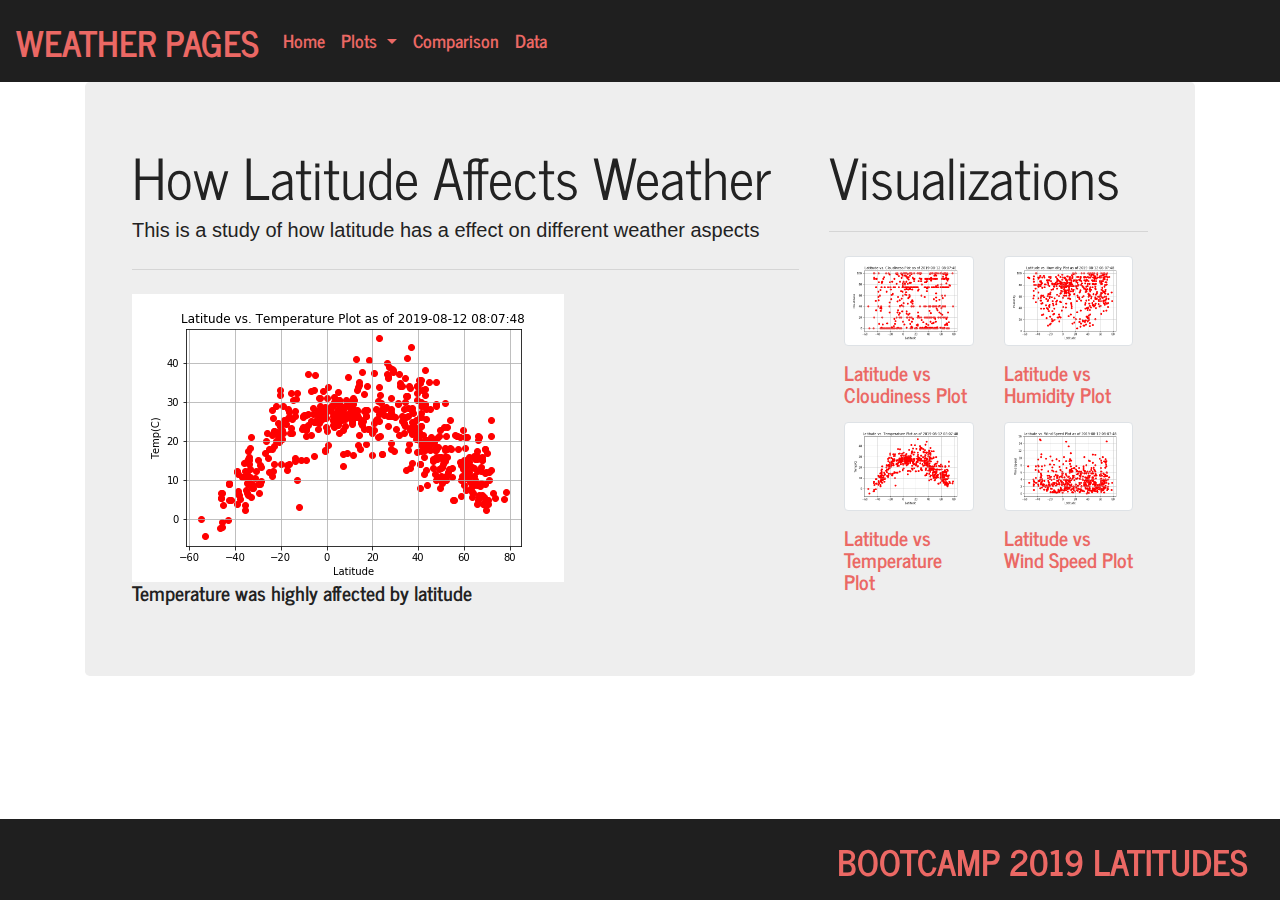
<file: index.html>
<!DOCTYPE html>
<html lang="en">

<head>
  <meta charset="UTF-8">
  <title>Latitudes</title>

  <link rel="stylesheet" href="https://stackpath.bootstrapcdn.com/bootstrap/4.3.1/css/bootstrap.min.css" integrity="sha384-ggOyR0iXCbMQv3Xipma34MD+dH/1fQ784/j6cY/iJTQUOhcWr7x9JvoRxT2MZw1T" crossorigin="anonymous">

  <script src="https://code.jquery.com/jquery-3.3.1.slim.min.js" integrity="sha384-q8i/X+965DzO0rT7abK41JStQIAqVgRVzpbzo5smXKp4YfRvH+8abtTE1Pi6jizo" crossorigin="anonymous"></script>
  <script src="https://cdnjs.cloudflare.com/ajax/libs/popper.js/1.14.7/umd/popper.min.js" integrity="sha384-UO2eT0CpHqdSJQ6hJty5KVphtPhzWj9WO1clHTMGa3JDZwrnQq4sF86dIHNDz0W1" crossorigin="anonymous"></script>
  <script src="https://stackpath.bootstrapcdn.com/bootstrap/4.3.1/js/bootstrap.min.js" integrity="sha384-JjSmVgyd0p3pXB1rRibZUAYoIIy6OrQ6VrjIEaFf/nJGzIxFDsf4x0xIM+B07jRM" crossorigin="anonymous"></script>
     <link rel="stylesheet" href="boot.css">
  <link rel="stylesheet" href="style.css">

</head>
<body>
  <nav class="navbar navbar-expand-lg justify-content-center">
    <a class="navbar-brand" href="#">WEATHER PAGES</a>
    <button class="navbar-toggler" type="button" data-toggle="collapse" data-target="#navbarSupportedContent" aria-controls="navbarSupportedContent" aria-expanded="false" aria-label="Toggle navigation">
      <span class="navbar-toggler-icon"></span>
    </button>

    <div class="collapse navbar-collapse" id="navbarSupportedContent">
      <ul class="navbar-nav mr-auto">
        <li class="nav-item active">
          <a class="nav-link" href="index.html">Home <span class="sr-only">(current)</span></a>
        </li>
		<li class="nav-item dropdown">
          <a class="nav-link dropdown-toggle" href="#" id="navbarDropdown" role="button" data-toggle="dropdown" aria-haspopup="true" aria-expanded="false">
            Plots
          </a>
          <div class="dropdown-menu" aria-labelledby="navbarDropdown">
            <a class="dropdown-item" href="LatitudevsCloudinessPlot.html">Latitude vs Cloudiness Plot</a>
            <a class="dropdown-item" href="LatitudevsHumidityPlot.html">Latitude vs Humidity Plot</a>
			            <a class="dropdown-item" href="LatitudevsTemperaturePlot.html">Latitude vs Temperature Plot</a>
						            <a class="dropdown-item" href="LatitudevsWindSpeedPlot.html">Latitude vs Wind Speed Plot</a>
          </div>
        </li>
        <li class="nav-item">
          <a class="nav-link" href="comparison.html">Comparison</a>
        </li>
        <li class="nav-item">
			<a class="nav-link" href="data.html">Data</a>
			</li>
      </ul>
    </div>
  </nav>

  <div class="container">
    <div class="jumbotron">

  <div class="container">
    <div class="row">
        <div class="col-md-8">
		      <h1 class="display-4">How Latitude Affects Weather</h1>
      <p class="lead">This is a study of how latitude has a effect on different weather aspects</p>
      <hr class="my-4">
          <div class="thumbnail">

			<img src="images/LatitudevsTemperaturePlot.png" class="img-fluid" alt="Responsive image">
          </div>
          <div class="caption">
              <h3>Temperature was highly affected by latitude</h3>


            </div>
        </div>
        <div class="col-md-4">
				      <h1 class="display-4">Visualizations</h1>
      <hr class="my-4">
		  
<div class="container">
    <div class="row">
        <div class="col-md-6">
          <div class="thumbnail">
		  <a href="LatitudevsCloudinessPlot.html" role="button"><img src="images/LatitudevsCloudinessPlot.png" alt="..." class="img-thumbnail"></a>
            
          </div>
          <div class="caption">
              <p><a href="LatitudevsCloudinessPlot.html" role="button"><h3>Latitude vs Cloudiness Plot</h3></a> </p> 


            </div>
        </div>
        <div class="col-md-6">
            <div class="thumbnail">
					  <a href="LatitudevsHumidityPlot.html" role="button"><img src="images/LatitudevsHumidityPlot.png" alt="..." class="img-thumbnail"></a>
              
            </div>
          <div class="caption">
              
              <p><a href="LatitudevsHumidityPlot.html" role="button"><h3>Latitude vs Humidity Plot</h3></a> </p> 

          </div>
        </div>
        </div>
		    <div class="row">
        <div class="col-md-6">
          <div class="thumbnail">
		  					  <a href="LatitudevsTemperaturePlot.html" role="button"><img src="images/LatitudevsTemperaturePlot.png" alt="..." class="img-thumbnail"></a>
            
          </div>
          <div class="caption">
              
              <p><a href="LatitudevsTemperaturePlot.html" role="button"><h3>Latitude vs Temperature Plot</h3></a> </p> 

            </div>
        </div>
        <div class="col-md-6">
            <div class="thumbnail">
					  					  <a href="LatitudevsWindSpeedPlot.html" role="button"><img src="images/LatitudevsWindSpeedPlot.png" alt="..." class="img-thumbnail"></a>
              
            </div>
          <div class="caption">
              <p><a href="LatitudevsWindSpeedPlot.html" role="button"><h3>Latitude vs Wind Speed Plot</h3></a> </p>
          </div>
        </div>
        </div>
    </div>
	
	
          </div>
        </div>
        </div>
    </div>
    </div>
  </div>
  
<nav class="navbar fixed-bottom">
  <center></center><a class="navbar-brand " href="#">BootCamp 2019 Latitudes</a></center>
</nav>

</body>

</html>
</file>
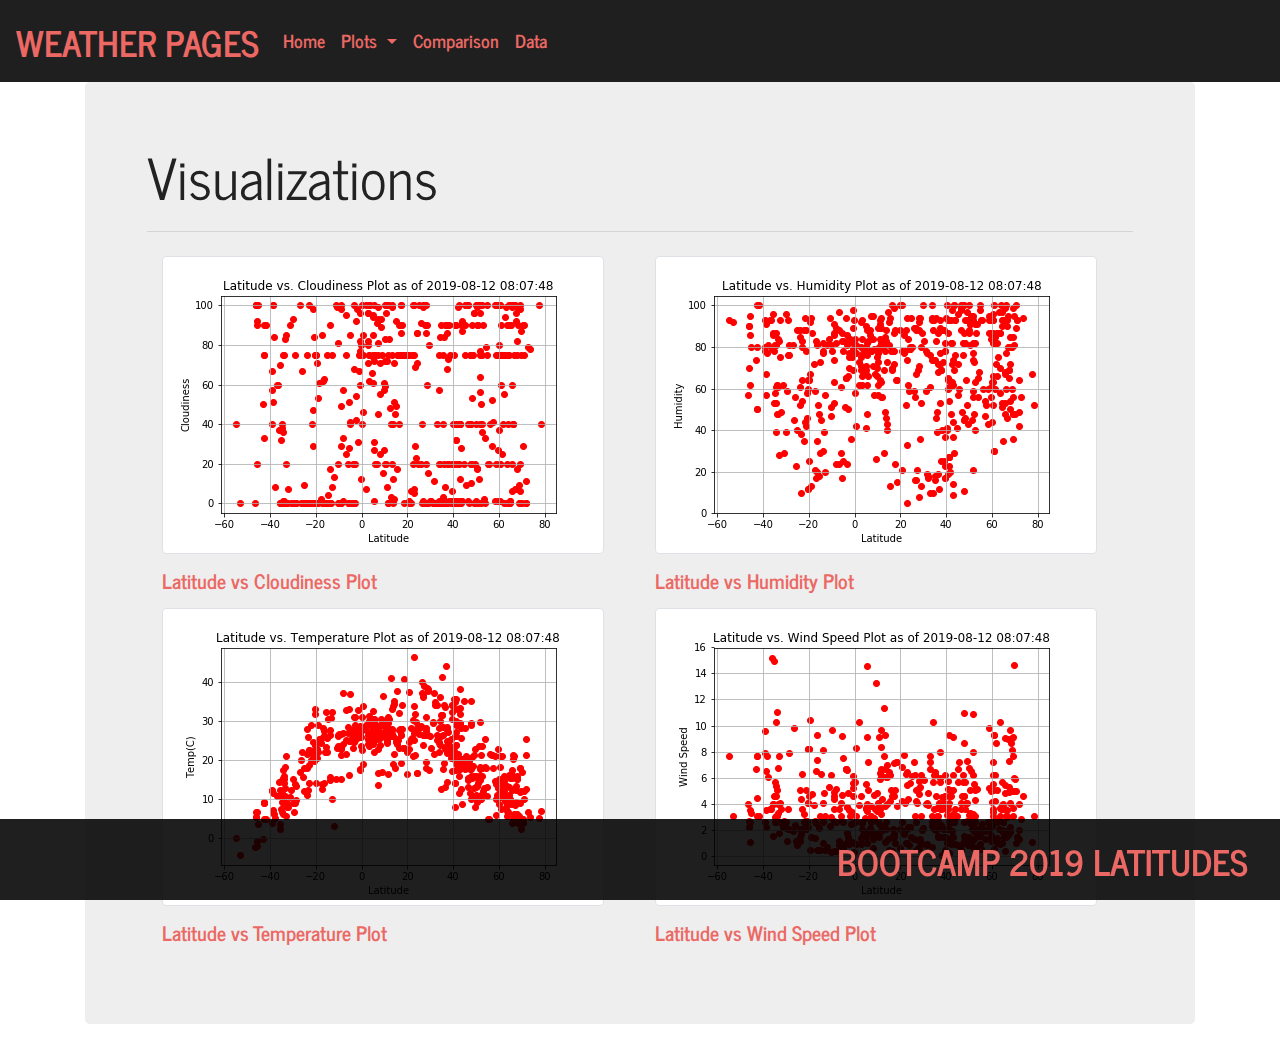
<file: comparison.html>
<!DOCTYPE html>
<html lang="en">

<head>
  <meta charset="UTF-8">
  <title>Latitudes</title>

  <link rel="stylesheet" href="https://stackpath.bootstrapcdn.com/bootstrap/4.3.1/css/bootstrap.min.css" integrity="sha384-ggOyR0iXCbMQv3Xipma34MD+dH/1fQ784/j6cY/iJTQUOhcWr7x9JvoRxT2MZw1T" crossorigin="anonymous">

  <script src="https://code.jquery.com/jquery-3.3.1.slim.min.js" integrity="sha384-q8i/X+965DzO0rT7abK41JStQIAqVgRVzpbzo5smXKp4YfRvH+8abtTE1Pi6jizo" crossorigin="anonymous"></script>
  <script src="https://cdnjs.cloudflare.com/ajax/libs/popper.js/1.14.7/umd/popper.min.js" integrity="sha384-UO2eT0CpHqdSJQ6hJty5KVphtPhzWj9WO1clHTMGa3JDZwrnQq4sF86dIHNDz0W1" crossorigin="anonymous"></script>
  <script src="https://stackpath.bootstrapcdn.com/bootstrap/4.3.1/js/bootstrap.min.js" integrity="sha384-JjSmVgyd0p3pXB1rRibZUAYoIIy6OrQ6VrjIEaFf/nJGzIxFDsf4x0xIM+B07jRM" crossorigin="anonymous"></script>
     <link rel="stylesheet" href="boot.css">
  <link rel="stylesheet" href="style.css">

</head>
<body>
  <nav class="navbar navbar-expand-lg justify-content-center">
    <a class="navbar-brand" href="#">WEATHER PAGES</a>
    <button class="navbar-toggler" type="button" data-toggle="collapse" data-target="#navbarSupportedContent" aria-controls="navbarSupportedContent" aria-expanded="false" aria-label="Toggle navigation">
      <span class="navbar-toggler-icon"></span>
    </button>

    <div class="collapse navbar-collapse" id="navbarSupportedContent">
      <ul class="navbar-nav mr-auto">
        <li class="nav-item active">
          <a class="nav-link" href="index.html">Home <span class="sr-only">(current)</span></a>
        </li>
		<li class="nav-item dropdown">
          <a class="nav-link dropdown-toggle" href="#" id="navbarDropdown" role="button" data-toggle="dropdown" aria-haspopup="true" aria-expanded="false">
            Plots
          </a>
          <div class="dropdown-menu" aria-labelledby="navbarDropdown">
            <a class="dropdown-item" href="LatitudevsCloudinessPlot.html">Latitude vs Cloudiness Plot</a>
            <a class="dropdown-item" href="LatitudevsHumidityPlot.html">Latitude vs Humidity Plot</a>
			            <a class="dropdown-item" href="LatitudevsTemperaturePlot.html">Latitude vs Temperature Plot</a>
						            <a class="dropdown-item" href="LatitudevsWindSpeedPlot.html">Latitude vs Wind Speed Plot</a>
          </div>
        </li>
        <li class="nav-item">
          <a class="nav-link" href="comparison.html">Comparison</a>
        </li>
        <li class="nav-item">
			<a class="nav-link" href="data.html">Data</a>
			</li>
      </ul>
    </div>
  </nav>

  <div class="container">
    <div class="jumbotron">

  <div class="container">
 
        <div class="col-md-4">
				      <h1 class="display-4">Visualizations</h1>
      <hr class="my-4">
		  
<div class="container">
    <div class="row">
        <div class="col-md-6">
          <div class="thumbnail">
		  <a href="LatitudevsCloudinessPlot.html" role="button"><img src="images/LatitudevsCloudinessPlot.png" alt="..." class="img-thumbnail"></a>
            
          </div>
          <div class="caption">
              <p><a href="LatitudevsCloudinessPlot.html" role="button"><h3>Latitude vs Cloudiness Plot</h3></a> </p> 


            </div>
        </div>
        <div class="col-md-6">
            <div class="thumbnail">
					  <a href="LatitudevsHumidityPlot.html" role="button"><img src="images/LatitudevsHumidityPlot.png" alt="..." class="img-thumbnail"></a>
              
            </div>
          <div class="caption">
              
              <p><a href="LatitudevsHumidityPlot.html" role="button"><h3>Latitude vs Humidity Plot</h3></a> </p> 

          </div>
        </div>
        </div>
		    <div class="row">
        <div class="col-md-6">
          <div class="thumbnail">
		  					  <a href="LatitudevsTemperaturePlot.html" role="button"><img src="images/LatitudevsTemperaturePlot.png" alt="..." class="img-thumbnail"></a>
            
          </div>
          <div class="caption">
              
              <p><a href="LatitudevsTemperaturePlot.html" role="button"><h3>Latitude vs Temperature Plot</h3></a> </p> 

            </div>
        </div>
        <div class="col-md-6">
            <div class="thumbnail">
					  					  <a href="LatitudevsWindSpeedPlot.html" role="button"><img src="images/LatitudevsWindSpeedPlot.png" alt="..." class="img-thumbnail"></a>
              
            </div>
          <div class="caption">
              <p><a href="LatitudevsWindSpeedPlot.html" role="button"><h3>Latitude vs Wind Speed Plot</h3></a> </p>
          </div>
        </div>
        </div>
    </div>
	
	
          </div>
        </div>
        </div>
    </div>
    </div>
  </div>
  
<nav class="navbar fixed-bottom">
  <center></center><a class="navbar-brand " href="#">BootCamp 2019 Latitudes</a></center>
</nav>

</body>

</html>
</file>
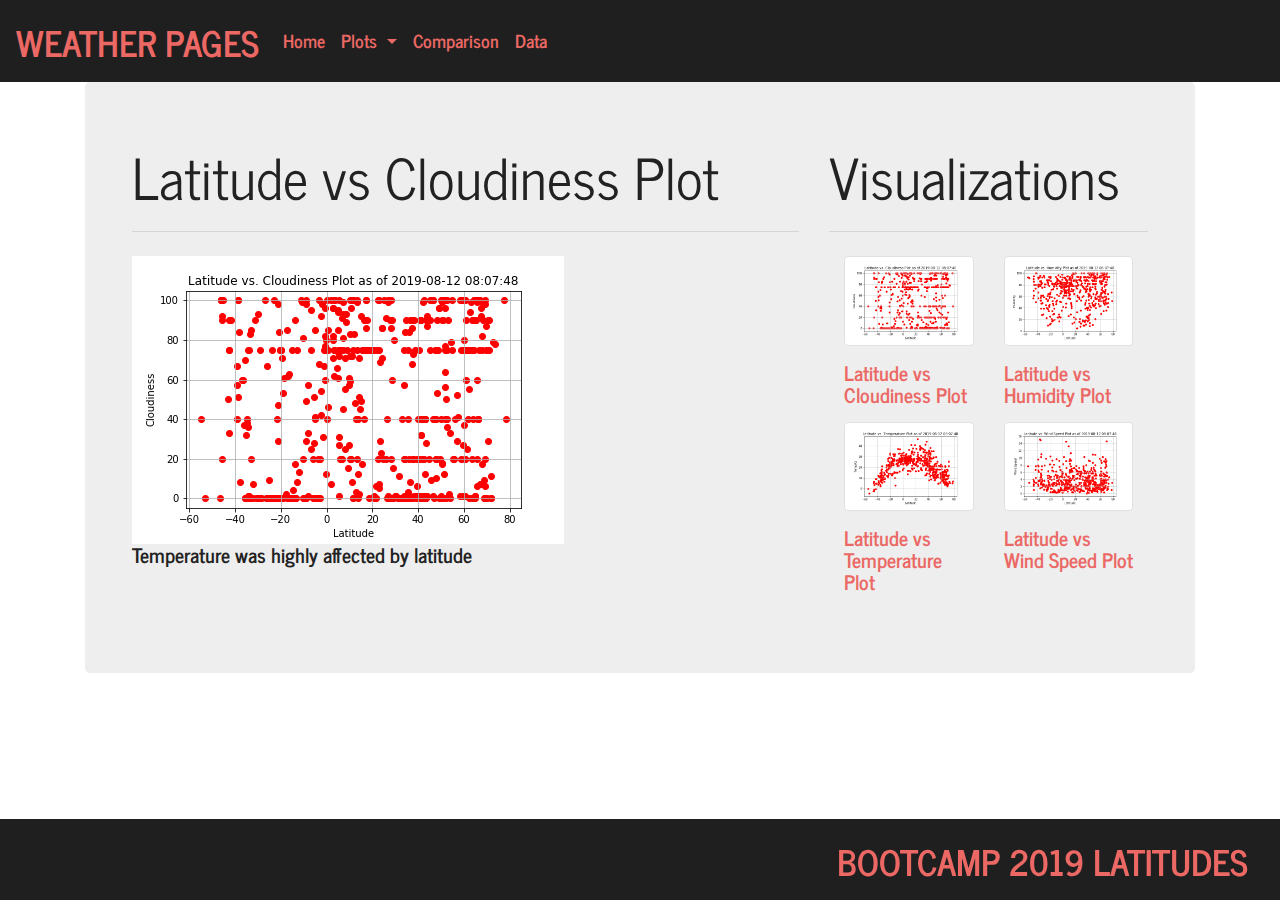
<file: LatitudevsCloudinessPlot.html>
<!DOCTYPE html>
<html lang="en">

<head>
  <meta charset="UTF-8">
  <title>Latitudes</title>

  <link rel="stylesheet" href="https://stackpath.bootstrapcdn.com/bootstrap/4.3.1/css/bootstrap.min.css" integrity="sha384-ggOyR0iXCbMQv3Xipma34MD+dH/1fQ784/j6cY/iJTQUOhcWr7x9JvoRxT2MZw1T" crossorigin="anonymous">

  <script src="https://code.jquery.com/jquery-3.3.1.slim.min.js" integrity="sha384-q8i/X+965DzO0rT7abK41JStQIAqVgRVzpbzo5smXKp4YfRvH+8abtTE1Pi6jizo" crossorigin="anonymous"></script>
  <script src="https://cdnjs.cloudflare.com/ajax/libs/popper.js/1.14.7/umd/popper.min.js" integrity="sha384-UO2eT0CpHqdSJQ6hJty5KVphtPhzWj9WO1clHTMGa3JDZwrnQq4sF86dIHNDz0W1" crossorigin="anonymous"></script>
  <script src="https://stackpath.bootstrapcdn.com/bootstrap/4.3.1/js/bootstrap.min.js" integrity="sha384-JjSmVgyd0p3pXB1rRibZUAYoIIy6OrQ6VrjIEaFf/nJGzIxFDsf4x0xIM+B07jRM" crossorigin="anonymous"></script>
     <link rel="stylesheet" href="boot.css">
  <link rel="stylesheet" href="style.css">

</head>
<body>
  <nav class="navbar navbar-expand-lg justify-content-center">
    <a class="navbar-brand" href="#">WEATHER PAGES</a>
    <button class="navbar-toggler" type="button" data-toggle="collapse" data-target="#navbarSupportedContent" aria-controls="navbarSupportedContent" aria-expanded="false" aria-label="Toggle navigation">
      <span class="navbar-toggler-icon"></span>
    </button>

    <div class="collapse navbar-collapse" id="navbarSupportedContent">
      <ul class="navbar-nav mr-auto">
        <li class="nav-item active">
          <a class="nav-link" href="index.html">Home <span class="sr-only">(current)</span></a>
        </li>
		<li class="nav-item dropdown">
          <a class="nav-link dropdown-toggle" href="#" id="navbarDropdown" role="button" data-toggle="dropdown" aria-haspopup="true" aria-expanded="false">
            Plots
          </a>
          <div class="dropdown-menu" aria-labelledby="navbarDropdown">
            <a class="dropdown-item" href="LatitudevsCloudinessPlot.html">Latitude vs Cloudiness Plot</a>
            <a class="dropdown-item" href="LatitudevsHumidityPlot.html">Latitude vs Humidity Plot</a>
			            <a class="dropdown-item" href="LatitudevsTemperaturePlot.html">Latitude vs Temperature Plot</a>
						            <a class="dropdown-item" href="LatitudevsWindSpeedPlot.html">Latitude vs Wind Speed Plot</a>
          </div>
        </li>
        <li class="nav-item">
          <a class="nav-link" href="comparison.html">Comparison</a>
        </li>
        <li class="nav-item">
			<a class="nav-link" href="data.html">Data</a>
			</li>
      </ul>
    </div>
  </nav>

  <div class="container">
    <div class="jumbotron">

  <div class="container">
    <div class="row">
        <div class="col-md-8">
		      <h1 class="display-4">Latitude vs Cloudiness Plot</h1>

      <hr class="my-4">
          <div class="thumbnail">

			<img src="images/LatitudevsCloudinessPlot.png" class="img-fluid" alt="Responsive image">
          </div>
          <div class="caption">
              <h3>Temperature was highly affected by latitude</h3>


            </div>
        </div>
        <div class="col-md-4">
				      <h1 class="display-4">Visualizations</h1>
      <hr class="my-4">
		  
<div class="container">
    <div class="row">
        <div class="col-md-6">
          <div class="thumbnail">
		  <a href="LatitudevsCloudinessPlot.html" role="button"><img src="images/LatitudevsCloudinessPlot.png" alt="..." class="img-thumbnail"></a>
            
          </div>
          <div class="caption">
              <p><a href="LatitudevsCloudinessPlot.html" role="button"><h3>Latitude vs Cloudiness Plot</h3></a> </p> 


            </div>
        </div>
        <div class="col-md-6">
            <div class="thumbnail">
					  <a href="LatitudevsHumidityPlot.html" role="button"><img src="images/LatitudevsHumidityPlot.png" alt="..." class="img-thumbnail"></a>
              
            </div>
          <div class="caption">
              
              <p><a href="LatitudevsHumidityPlot.html" role="button"><h3>Latitude vs Humidity Plot</h3></a> </p> 

          </div>
        </div>
        </div>
		    <div class="row">
        <div class="col-md-6">
          <div class="thumbnail">
		  					  <a href="LatitudevsTemperaturePlot.html" role="button"><img src="images/LatitudevsTemperaturePlot.png" alt="..." class="img-thumbnail"></a>
            
          </div>
          <div class="caption">
              
              <p><a href="LatitudevsTemperaturePlot.html" role="button"><h3>Latitude vs Temperature Plot</h3></a> </p> 

            </div>
        </div>
        <div class="col-md-6">
            <div class="thumbnail">
					  					  <a href="LatitudevsWindSpeedPlot.html" role="button"><img src="images/LatitudevsWindSpeedPlot.png" alt="..." class="img-thumbnail"></a>
              
            </div>
          <div class="caption">
              <p><a href="LatitudevsWindSpeedPlot.html" role="button"><h3>Latitude vs Wind Speed Plot</h3></a> </p>
          </div>
        </div>
        </div>
    </div>
	
	
          </div>
        </div>
        </div>
    </div>
    </div>
  </div>
  
<nav class="navbar fixed-bottom">
  <center></center><a class="navbar-brand " href="#">BootCamp 2019 Latitudes</a></center>
</nav>

</body>

</html>
</file>
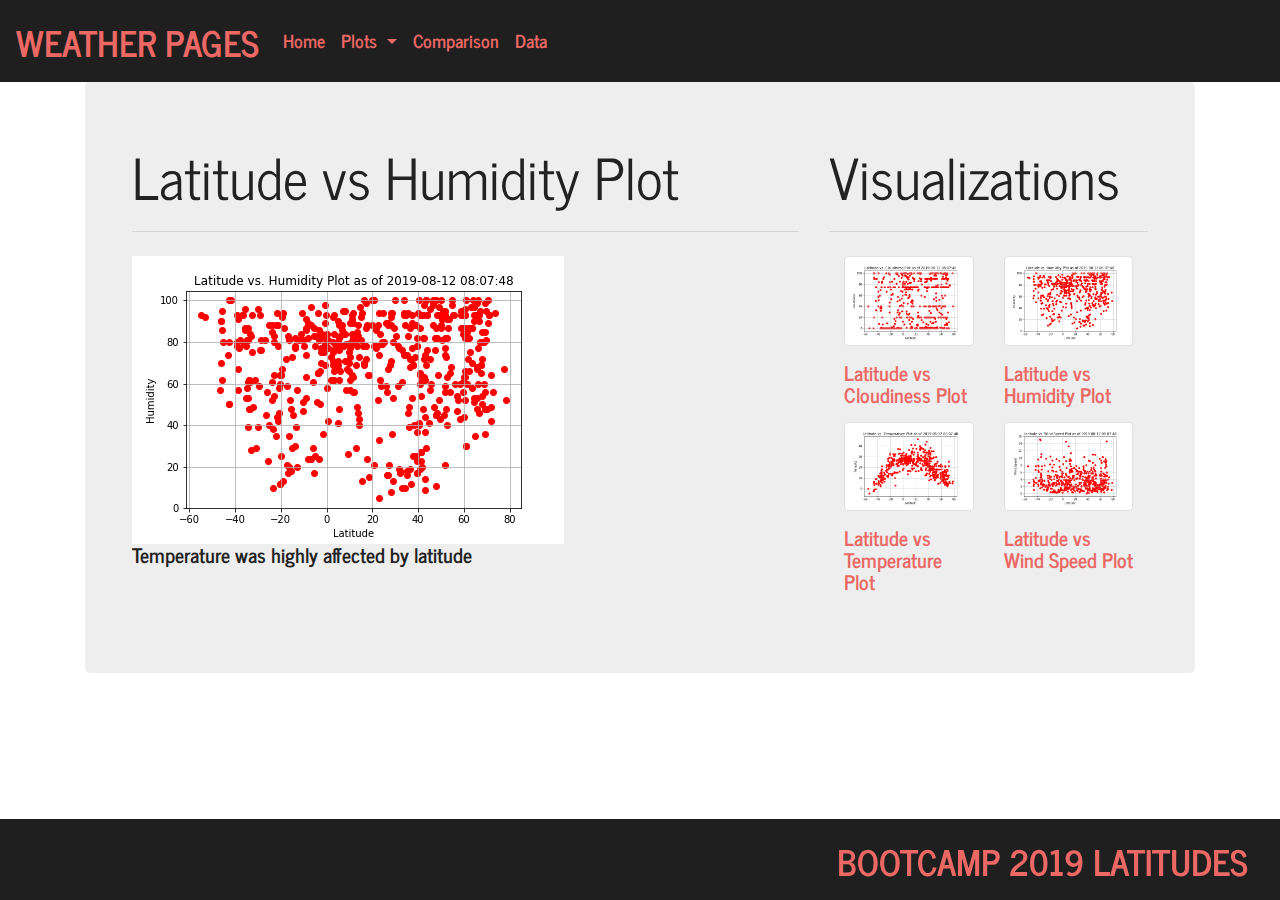
<file: LatitudevsHumidityPlot.html>
<!DOCTYPE html>
<html lang="en">

<head>
  <meta charset="UTF-8">
  <title>Latitudes</title>

  <link rel="stylesheet" href="https://stackpath.bootstrapcdn.com/bootstrap/4.3.1/css/bootstrap.min.css" integrity="sha384-ggOyR0iXCbMQv3Xipma34MD+dH/1fQ784/j6cY/iJTQUOhcWr7x9JvoRxT2MZw1T" crossorigin="anonymous">

  <script src="https://code.jquery.com/jquery-3.3.1.slim.min.js" integrity="sha384-q8i/X+965DzO0rT7abK41JStQIAqVgRVzpbzo5smXKp4YfRvH+8abtTE1Pi6jizo" crossorigin="anonymous"></script>
  <script src="https://cdnjs.cloudflare.com/ajax/libs/popper.js/1.14.7/umd/popper.min.js" integrity="sha384-UO2eT0CpHqdSJQ6hJty5KVphtPhzWj9WO1clHTMGa3JDZwrnQq4sF86dIHNDz0W1" crossorigin="anonymous"></script>
  <script src="https://stackpath.bootstrapcdn.com/bootstrap/4.3.1/js/bootstrap.min.js" integrity="sha384-JjSmVgyd0p3pXB1rRibZUAYoIIy6OrQ6VrjIEaFf/nJGzIxFDsf4x0xIM+B07jRM" crossorigin="anonymous"></script>
     <link rel="stylesheet" href="boot.css">
  <link rel="stylesheet" href="style.css">

</head>
<body>
  <nav class="navbar navbar-expand-lg justify-content-center">
    <a class="navbar-brand" href="#">WEATHER PAGES</a>
    <button class="navbar-toggler" type="button" data-toggle="collapse" data-target="#navbarSupportedContent" aria-controls="navbarSupportedContent" aria-expanded="false" aria-label="Toggle navigation">
      <span class="navbar-toggler-icon"></span>
    </button>

    <div class="collapse navbar-collapse" id="navbarSupportedContent">
      <ul class="navbar-nav mr-auto">
        <li class="nav-item active">
          <a class="nav-link" href="index.html">Home <span class="sr-only">(current)</span></a>
        </li>
		<li class="nav-item dropdown">
          <a class="nav-link dropdown-toggle" href="#" id="navbarDropdown" role="button" data-toggle="dropdown" aria-haspopup="true" aria-expanded="false">
            Plots
          </a>
          <div class="dropdown-menu" aria-labelledby="navbarDropdown">
            <a class="dropdown-item" href="LatitudevsCloudinessPlot.html">Latitude vs Cloudiness Plot</a>
            <a class="dropdown-item" href="LatitudevsHumidityPlot.html">Latitude vs Humidity Plot</a>
			            <a class="dropdown-item" href="LatitudevsTemperaturePlot.html">Latitude vs Temperature Plot</a>
						            <a class="dropdown-item" href="LatitudevsWindSpeedPlot.html">Latitude vs Wind Speed Plot</a>
          </div>
        </li>
        <li class="nav-item">
          <a class="nav-link" href="comparison.html">Comparison</a>
        </li>
        <li class="nav-item">
			<a class="nav-link" href="data.html">Data</a>
			</li>
      </ul>
    </div>
  </nav>

  <div class="container">
    <div class="jumbotron">

  <div class="container">
    <div class="row">
        <div class="col-md-8">
		      <h1 class="display-4">Latitude vs Humidity Plot</h1>

      <hr class="my-4">
          <div class="thumbnail">

			<img src="images/LatitudevsHumidityPlot.png" class="img-fluid" alt="Responsive image">
          </div>
          <div class="caption">
              <h3>Temperature was highly affected by latitude</h3>


            </div>
        </div>
        <div class="col-md-4">
				      <h1 class="display-4">Visualizations</h1>
      <hr class="my-4">
		  
<div class="container">
    <div class="row">
        <div class="col-md-6">
          <div class="thumbnail">
		  <a href="LatitudevsCloudinessPlot.html" role="button"><img src="images/LatitudevsCloudinessPlot.png" alt="..." class="img-thumbnail"></a>
            
          </div>
          <div class="caption">
              <p><a href="LatitudevsCloudinessPlot.html" role="button"><h3>Latitude vs Cloudiness Plot</h3></a> </p> 


            </div>
        </div>
        <div class="col-md-6">
            <div class="thumbnail">
					  <a href="LatitudevsHumidityPlot.html" role="button"><img src="images/LatitudevsHumidityPlot.png" alt="..." class="img-thumbnail"></a>
              
            </div>
          <div class="caption">
              
              <p><a href="LatitudevsHumidityPlot.html" role="button"><h3>Latitude vs Humidity Plot</h3></a> </p> 

          </div>
        </div>
        </div>
		    <div class="row">
        <div class="col-md-6">
          <div class="thumbnail">
		  					  <a href="LatitudevsTemperaturePlot.html" role="button"><img src="images/LatitudevsTemperaturePlot.png" alt="..." class="img-thumbnail"></a>
            
          </div>
          <div class="caption">
              
              <p><a href="LatitudevsTemperaturePlot.html" role="button"><h3>Latitude vs Temperature Plot</h3></a> </p> 

            </div>
        </div>
        <div class="col-md-6">
            <div class="thumbnail">
					  					  <a href="LatitudevsWindSpeedPlot.html" role="button"><img src="images/LatitudevsWindSpeedPlot.png" alt="..." class="img-thumbnail"></a>
              
            </div>
          <div class="caption">
              <p><a href="LatitudevsWindSpeedPlot.html" role="button"><h3>Latitude vs Wind Speed Plot</h3></a> </p>
          </div>
        </div>
        </div>
    </div>
	
	
          </div>
        </div>
        </div>
    </div>
    </div>
  </div>
  
<nav class="navbar fixed-bottom">
  <center></center><a class="navbar-brand " href="#">BootCamp 2019 Latitudes</a></center>
</nav>

</body>

</html>
</file>
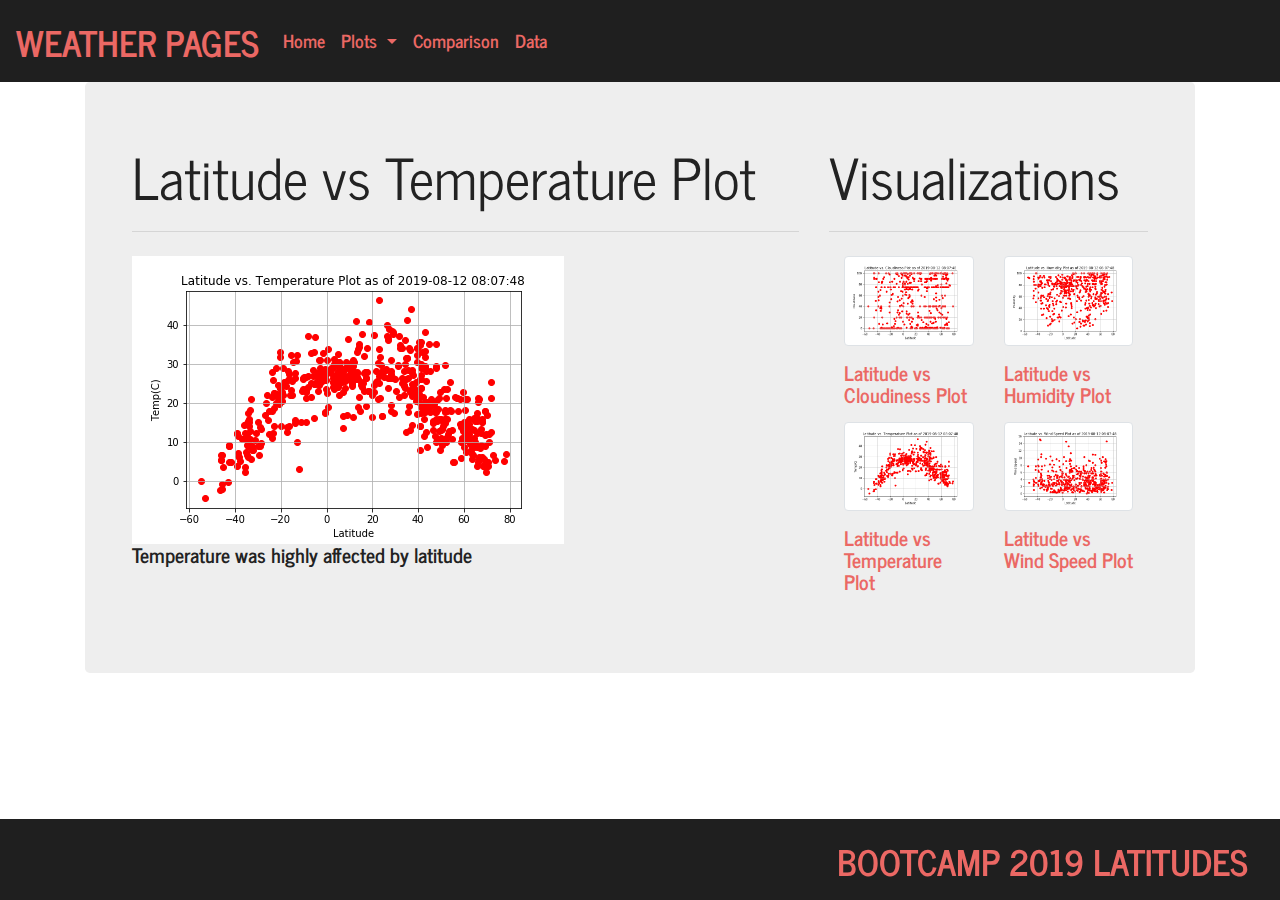
<file: LatitudevsTemperaturePlot.html>
<!DOCTYPE html>
<html lang="en">

<head>
  <meta charset="UTF-8">
  <title>Latitudes</title>

  <link rel="stylesheet" href="https://stackpath.bootstrapcdn.com/bootstrap/4.3.1/css/bootstrap.min.css" integrity="sha384-ggOyR0iXCbMQv3Xipma34MD+dH/1fQ784/j6cY/iJTQUOhcWr7x9JvoRxT2MZw1T" crossorigin="anonymous">

  <script src="https://code.jquery.com/jquery-3.3.1.slim.min.js" integrity="sha384-q8i/X+965DzO0rT7abK41JStQIAqVgRVzpbzo5smXKp4YfRvH+8abtTE1Pi6jizo" crossorigin="anonymous"></script>
  <script src="https://cdnjs.cloudflare.com/ajax/libs/popper.js/1.14.7/umd/popper.min.js" integrity="sha384-UO2eT0CpHqdSJQ6hJty5KVphtPhzWj9WO1clHTMGa3JDZwrnQq4sF86dIHNDz0W1" crossorigin="anonymous"></script>
  <script src="https://stackpath.bootstrapcdn.com/bootstrap/4.3.1/js/bootstrap.min.js" integrity="sha384-JjSmVgyd0p3pXB1rRibZUAYoIIy6OrQ6VrjIEaFf/nJGzIxFDsf4x0xIM+B07jRM" crossorigin="anonymous"></script>
     <link rel="stylesheet" href="boot.css">
  <link rel="stylesheet" href="style.css">

</head>
<body>
  <nav class="navbar navbar-expand-lg justify-content-center">
    <a class="navbar-brand" href="#">WEATHER PAGES</a>
    <button class="navbar-toggler" type="button" data-toggle="collapse" data-target="#navbarSupportedContent" aria-controls="navbarSupportedContent" aria-expanded="false" aria-label="Toggle navigation">
      <span class="navbar-toggler-icon"></span>
    </button>

    <div class="collapse navbar-collapse" id="navbarSupportedContent">
      <ul class="navbar-nav mr-auto">
        <li class="nav-item active">
          <a class="nav-link" href="index.html">Home <span class="sr-only">(current)</span></a>
        </li>
		<li class="nav-item dropdown">
          <a class="nav-link dropdown-toggle" href="#" id="navbarDropdown" role="button" data-toggle="dropdown" aria-haspopup="true" aria-expanded="false">
            Plots
          </a>
          <div class="dropdown-menu" aria-labelledby="navbarDropdown">
            <a class="dropdown-item" href="LatitudevsCloudinessPlot.html">Latitude vs Cloudiness Plot</a>
            <a class="dropdown-item" href="LatitudevsHumidityPlot.html">Latitude vs Humidity Plot</a>
			            <a class="dropdown-item" href="LatitudevsTemperaturePlot.html">Latitude vs Temperature Plot</a>
						            <a class="dropdown-item" href="LatitudevsWindSpeedPlot.html">Latitude vs Wind Speed Plot</a>
          </div>
        </li>
        <li class="nav-item">
          <a class="nav-link" href="comparison.html">Comparison</a>
        </li>
        <li class="nav-item">
			<a class="nav-link" href="data.html">Data</a>
			</li>
      </ul>
    </div>
  </nav>

  <div class="container">
    <div class="jumbotron">

  <div class="container">
    <div class="row">
        <div class="col-md-8">
		      <h1 class="display-4">Latitude vs Temperature Plot</h1>

      <hr class="my-4">
          <div class="thumbnail">

			<img src="images/LatitudevsTemperaturePlot.png" class="img-fluid" alt="Responsive image">
          </div>
          <div class="caption">
              <h3>Temperature was highly affected by latitude</h3>


            </div>
        </div>
        <div class="col-md-4">
				      <h1 class="display-4">Visualizations</h1>
      <hr class="my-4">
		  
<div class="container">
    <div class="row">
        <div class="col-md-6">
          <div class="thumbnail">
		  <a href="LatitudevsCloudinessPlot.html" role="button"><img src="images/LatitudevsCloudinessPlot.png" alt="..." class="img-thumbnail"></a>
            
          </div>
          <div class="caption">
              <p><a href="LatitudevsCloudinessPlot.html" role="button"><h3>Latitude vs Cloudiness Plot</h3></a> </p> 


            </div>
        </div>
        <div class="col-md-6">
            <div class="thumbnail">
					  <a href="LatitudevsHumidityPlot.html" role="button"><img src="images/LatitudevsHumidityPlot.png" alt="..." class="img-thumbnail"></a>
              
            </div>
          <div class="caption">
              
              <p><a href="LatitudevsHumidityPlot.html" role="button"><h3>Latitude vs Humidity Plot</h3></a> </p> 

          </div>
        </div>
        </div>
		    <div class="row">
        <div class="col-md-6">
          <div class="thumbnail">
		  					  <a href="LatitudevsTemperaturePlot.html" role="button"><img src="images/LatitudevsTemperaturePlot.png" alt="..." class="img-thumbnail"></a>
            
          </div>
          <div class="caption">
              
              <p><a href="LatitudevsTemperaturePlot.html" role="button"><h3>Latitude vs Temperature Plot</h3></a> </p> 

            </div>
        </div>
        <div class="col-md-6">
            <div class="thumbnail">
					  					  <a href="LatitudevsWindSpeedPlot.html" role="button"><img src="images/LatitudevsWindSpeedPlot.png" alt="..." class="img-thumbnail"></a>
              
            </div>
          <div class="caption">
              <p><a href="LatitudevsWindSpeedPlot.html" role="button"><h3>Latitude vs Wind Speed Plot</h3></a> </p>
          </div>
        </div>
        </div>
    </div>
	
	
          </div>
        </div>
        </div>
    </div>
    </div>
  </div>
  
<nav class="navbar fixed-bottom">
  <center></center><a class="navbar-brand " href="#">BootCamp 2019 Latitudes</a></center>
</nav>

</body>

</html>
</file>
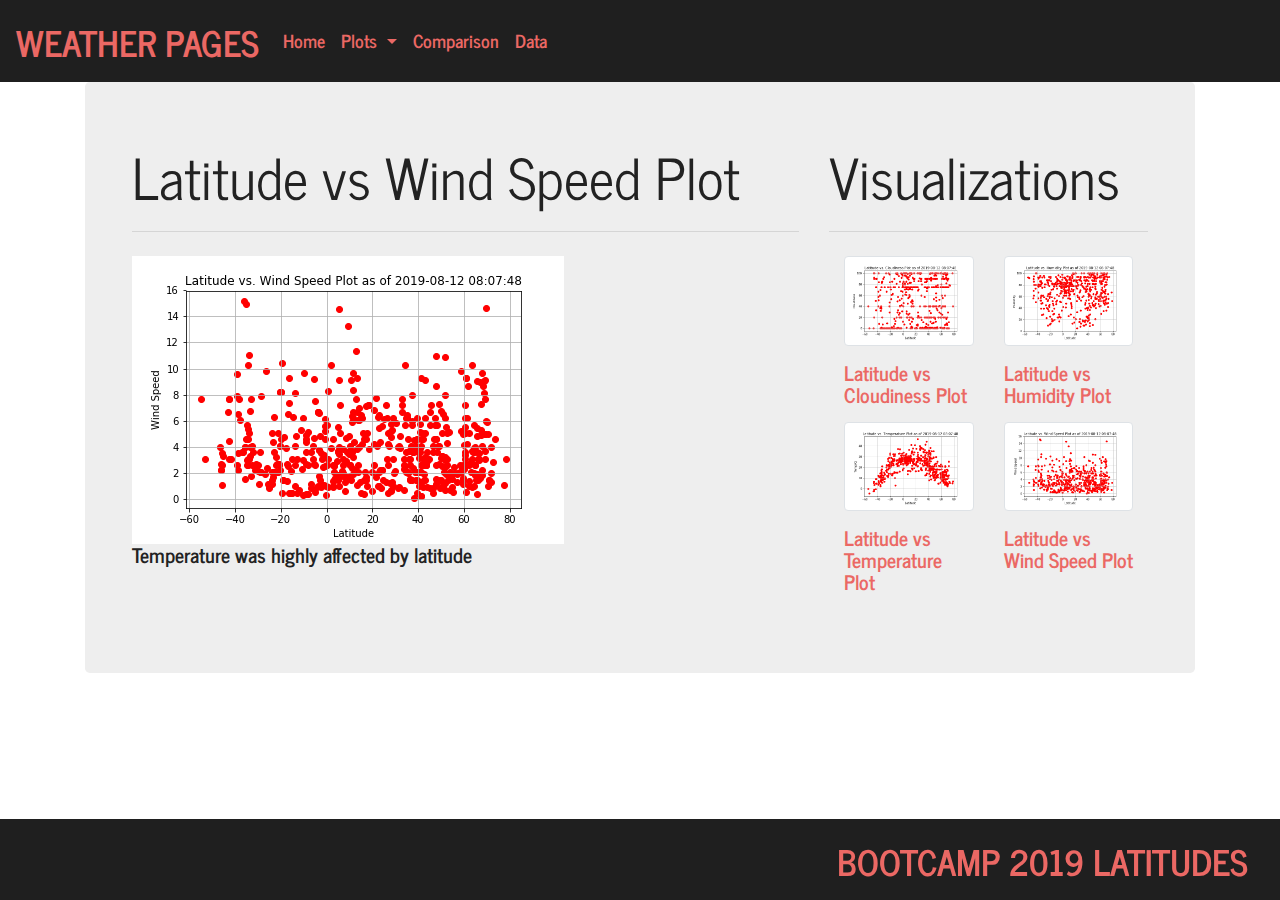
<file: LatitudevsWindSpeedPlot.html>
<!DOCTYPE html>
<html lang="en">

<head>
  <meta charset="UTF-8">
  <title>Latitudes</title>

  <link rel="stylesheet" href="https://stackpath.bootstrapcdn.com/bootstrap/4.3.1/css/bootstrap.min.css" integrity="sha384-ggOyR0iXCbMQv3Xipma34MD+dH/1fQ784/j6cY/iJTQUOhcWr7x9JvoRxT2MZw1T" crossorigin="anonymous">

  <script src="https://code.jquery.com/jquery-3.3.1.slim.min.js" integrity="sha384-q8i/X+965DzO0rT7abK41JStQIAqVgRVzpbzo5smXKp4YfRvH+8abtTE1Pi6jizo" crossorigin="anonymous"></script>
  <script src="https://cdnjs.cloudflare.com/ajax/libs/popper.js/1.14.7/umd/popper.min.js" integrity="sha384-UO2eT0CpHqdSJQ6hJty5KVphtPhzWj9WO1clHTMGa3JDZwrnQq4sF86dIHNDz0W1" crossorigin="anonymous"></script>
  <script src="https://stackpath.bootstrapcdn.com/bootstrap/4.3.1/js/bootstrap.min.js" integrity="sha384-JjSmVgyd0p3pXB1rRibZUAYoIIy6OrQ6VrjIEaFf/nJGzIxFDsf4x0xIM+B07jRM" crossorigin="anonymous"></script>
     <link rel="stylesheet" href="boot.css">
  <link rel="stylesheet" href="style.css">

</head>
<body>
  <nav class="navbar navbar-expand-lg justify-content-center">
    <a class="navbar-brand" href="#">WEATHER PAGES</a>
    <button class="navbar-toggler" type="button" data-toggle="collapse" data-target="#navbarSupportedContent" aria-controls="navbarSupportedContent" aria-expanded="false" aria-label="Toggle navigation">
      <span class="navbar-toggler-icon"></span>
    </button>

    <div class="collapse navbar-collapse" id="navbarSupportedContent">
      <ul class="navbar-nav mr-auto">
        <li class="nav-item active">
          <a class="nav-link" href="index.html">Home <span class="sr-only">(current)</span></a>
        </li>
		<li class="nav-item dropdown">
          <a class="nav-link dropdown-toggle" href="#" id="navbarDropdown" role="button" data-toggle="dropdown" aria-haspopup="true" aria-expanded="false">
            Plots
          </a>
          <div class="dropdown-menu" aria-labelledby="navbarDropdown">
            <a class="dropdown-item" href="LatitudevsCloudinessPlot.html">Latitude vs Cloudiness Plot</a>
            <a class="dropdown-item" href="LatitudevsHumidityPlot.html">Latitude vs Humidity Plot</a>
			            <a class="dropdown-item" href="LatitudevsTemperaturePlot.html">Latitude vs Temperature Plot</a>
						            <a class="dropdown-item" href="LatitudevsWindSpeedPlot.html">Latitude vs Wind Speed Plot</a>
          </div>
        </li>
        <li class="nav-item">
          <a class="nav-link" href="comparison.html">Comparison</a>
        </li>
        <li class="nav-item">
			<a class="nav-link" href="data.html">Data</a>
			</li>
      </ul>
    </div>
  </nav>

  <div class="container">
    <div class="jumbotron">

  <div class="container">
    <div class="row">
        <div class="col-md-8">
		      <h1 class="display-4">Latitude vs Wind Speed Plot</h1>

      <hr class="my-4">
          <div class="thumbnail">

			<img src="images/LatitudevsWindSpeedPlot.png" class="img-fluid" alt="Responsive image">
          </div>
          <div class="caption">
              <h3>Temperature was highly affected by latitude</h3>


            </div>
        </div>
        <div class="col-md-4">
				      <h1 class="display-4">Visualizations</h1>
      <hr class="my-4">
		  
<div class="container">
    <div class="row">
        <div class="col-md-6">
          <div class="thumbnail">
		  <a href="LatitudevsCloudinessPlot.html" role="button"><img src="images/LatitudevsCloudinessPlot.png" alt="..." class="img-thumbnail"></a>
            
          </div>
          <div class="caption">
              <p><a href="LatitudevsCloudinessPlot.html" role="button"><h3>Latitude vs Cloudiness Plot</h3></a> </p> 


            </div>
        </div>
        <div class="col-md-6">
            <div class="thumbnail">
					  <a href="LatitudevsHumidityPlot.html" role="button"><img src="images/LatitudevsHumidityPlot.png" alt="..." class="img-thumbnail"></a>
              
            </div>
          <div class="caption">
              
              <p><a href="LatitudevsHumidityPlot.html" role="button"><h3>Latitude vs Humidity Plot</h3></a> </p> 

          </div>
        </div>
        </div>
		    <div class="row">
        <div class="col-md-6">
          <div class="thumbnail">
		  					  <a href="LatitudevsTemperaturePlot.html" role="button"><img src="images/LatitudevsTemperaturePlot.png" alt="..." class="img-thumbnail"></a>
            
          </div>
          <div class="caption">
              
              <p><a href="LatitudevsTemperaturePlot.html" role="button"><h3>Latitude vs Temperature Plot</h3></a> </p> 

            </div>
        </div>
        <div class="col-md-6">
            <div class="thumbnail">
					  					  <a href="LatitudevsWindSpeedPlot.html" role="button"><img src="images/LatitudevsWindSpeedPlot.png" alt="..." class="img-thumbnail"></a>
              
            </div>
          <div class="caption">
              <p><a href="LatitudevsWindSpeedPlot.html" role="button"><h3>Latitude vs Wind Speed Plot</h3></a> </p>
          </div>
        </div>
        </div>
    </div>
	
	
          </div>
        </div>
        </div>
    </div>
    </div>
  </div>
  
<nav class="navbar fixed-bottom">
  <center></center><a class="navbar-brand " href="#">BootCamp 2019 Latitudes</a></center>
</nav>

</body>

</html>
</file>
<file: style.css>
@media (max-width: 768px){
.col-md-6 {
    max-width: 100%;
}

.container {
    max-width: 100%px;
}
.col-md-8 {
    max-width: 100%;
}

}

@media (max-width: 1200px){
.col-md-6 {
    max-width: 100%;
}
.container {
    max-width: 100%;
}
.col-md-8 {
    max-width: 100%;
}

	
}

@media (min-width: 1200px){

.col-md-4 {
    max-width: 100%;
}
	
}


.navbar-brand {
  font-size: 35px;
  bac
}
.small-font {
  font-size: 10px;
}

h3 {
  font-size: 20px;
}

.navbar {
    background-color: #000000e0;
}
</file>
